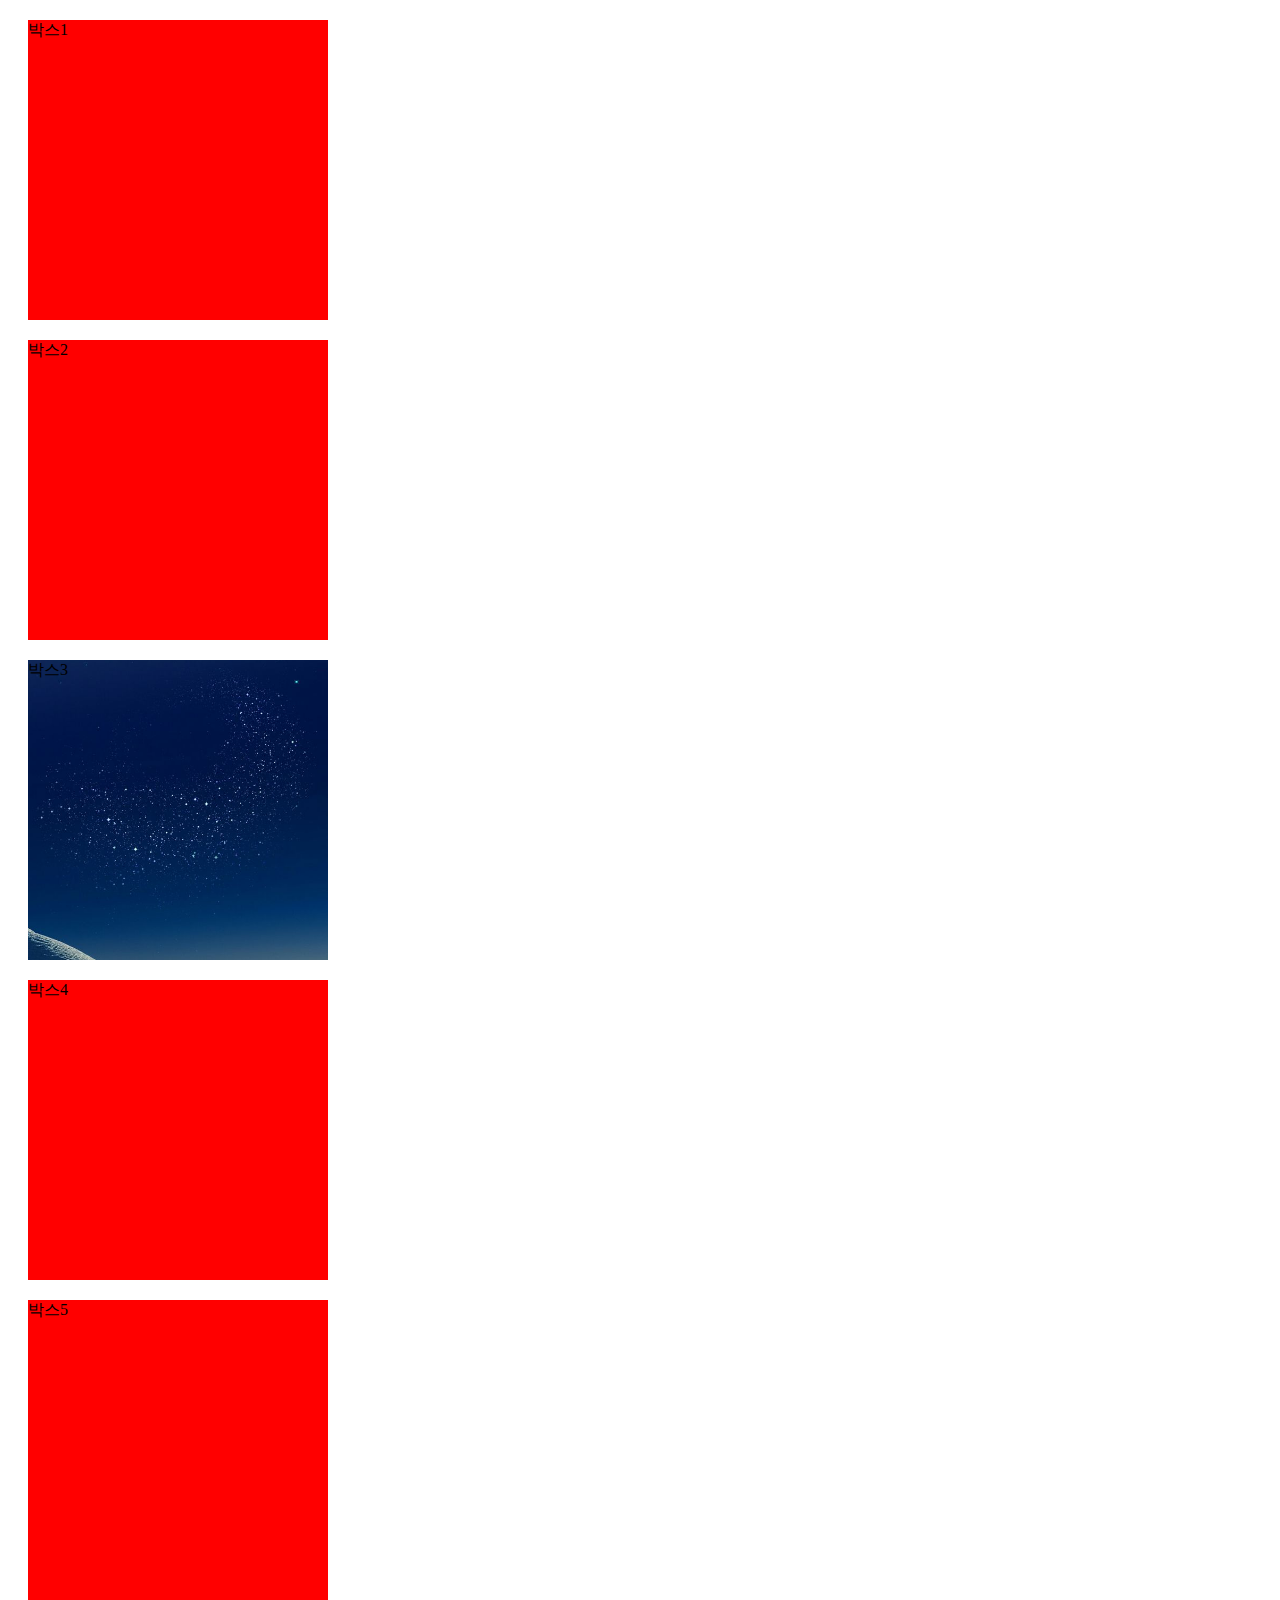
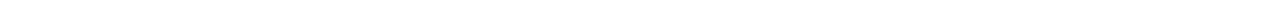
<file: anitest.html>
<!DOCTYPE html>
<html lang="ko">
<head>
    <meta charset="UTF-8">
    <meta http-equiv="X-UA-Compatible" content="IE=edge">
    <meta name="viewport" content="width=device-width, initial-scale=1.0">
    <title>Document</title>
    <style>
        .box{width: 300px;height: 300px;background-color: red;margin: 20px;}

        .box1{
            animation-name: ani1;
            animation-duration: 3s;
            animation-delay: 2s;
            animation-iteration-count: infinite;
            animation-direction: alternate;
            position: relative;
        }
        .box2{
            animation: ani1 5s 3 alternate;
            position: relative;
            animation-fill-mode:forwards ;
        }
        .box3{
            background: url(images/wallpaper.jpg) no-repeat center / cover;
            animation: ani2 6s linear 3 alternate forwards;
        }
        @keyframes ani1 {
            0%{
                left:0;
            }
            100%{
                left:600px;
            }
        }

        @keyframes ani2 {
            0%{
               background-image: url(images/wallpaper.jpg);
            }
            50%{
                background-image: url(images/kakaofriends.png);
            }
            100%{
                background-image: url(images/kakaostory.png);
            }
        }
    </style>
</head>
<body>
    <!-- div.box.box${박스$}*5 -->
    <div class="box box1">박스1</div>
    <div class="box box2">박스2</div>
    <div class="box box3">박스3</div>
    <div class="box box4">박스4</div>
    <div class="box box5">박스5</div>
</body>
</html>
</file>
